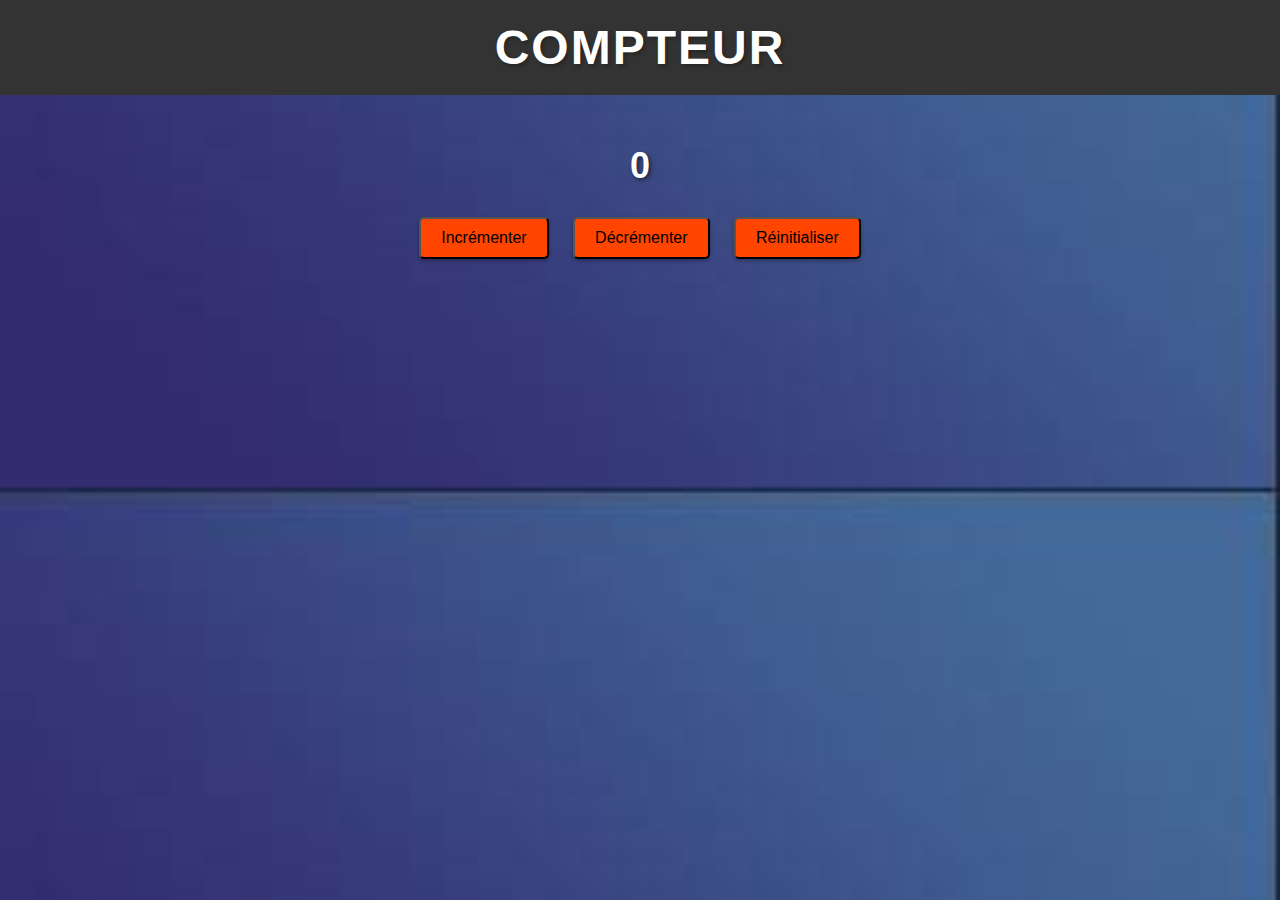
<file: exam-data-visualization-main/webapp/index.html>
<!DOCTYPE html>
<html>
<head>
  <meta charset="UTF-8">
    <meta http-equiv="X-UA-Compatible" content="IE=edge">
    <meta name="viewport" content="width=device-width, initial-scale=1.0">
    <link rel="stylesheet" href="style.css">
</head>
<body>
  <header>
    <h1>Compteur</h1>
  </header>
  <main>
    <div class="counter">
      <h2 id="count">0</h2>
      <div class="buttons">
        <button onclick="increment()">Incrémenter</button>
        <button onclick="decrement()">Décrémenter</button>
        <button onclick="reset()">Réinitialiser</button>
      </div>
    </div>
  </main>

  <script src="main.js"></script>
</body>
</html>
</file>
<file: exam-data-visualization-main/webapp/style.css>
body {
  font-family: Arial, sans-serif;
  margin: 0;
  padding: 0;
}

header {
  background-color: #333;
  padding: 20px;
  color: white;
}

.counter {
  text-align: center;
  margin-top: 50px;
}

h2 {
  font-size: 36px;
  color : white;
  text-shadow: 2px 2px 4px rgba(0, 0, 0, 0.5);
  font-weight: bold;
}

.buttons {
  margin-top: 20px;
}

button {
  padding: 10px 20px;
  margin: 0 10px;
  font-size: 16px;
  border-radius: 5px;
  box-shadow: 0 2px 4px rgba(0, 0, 0, 0.3);
    background-color: orangered;

}

button:hover {
  background-color: #ddd;
  cursor: pointer;
  transform: translateY(-1px);
  box-shadow: 0 4px 6px rgba(0, 0, 0, 0.3);
}

header {
  background-color: #333;
  padding: 20px;
  color: white;
  text-align: center;
}

h1 {
  margin: 0;
  font-size: 48px;
  color: white;
  text-transform: uppercase;
  font-weight: bold;
  letter-spacing: 2px;
  text-shadow: 2px 2px 4px rgba(0, 0, 0, 0.3);
}

body {
  font-family: Arial, sans-serif;
  margin: 0;
  padding: 0;
  background-image: url(background.jpg);
  background-size: cover;
  background-position: center;
}
</file>
